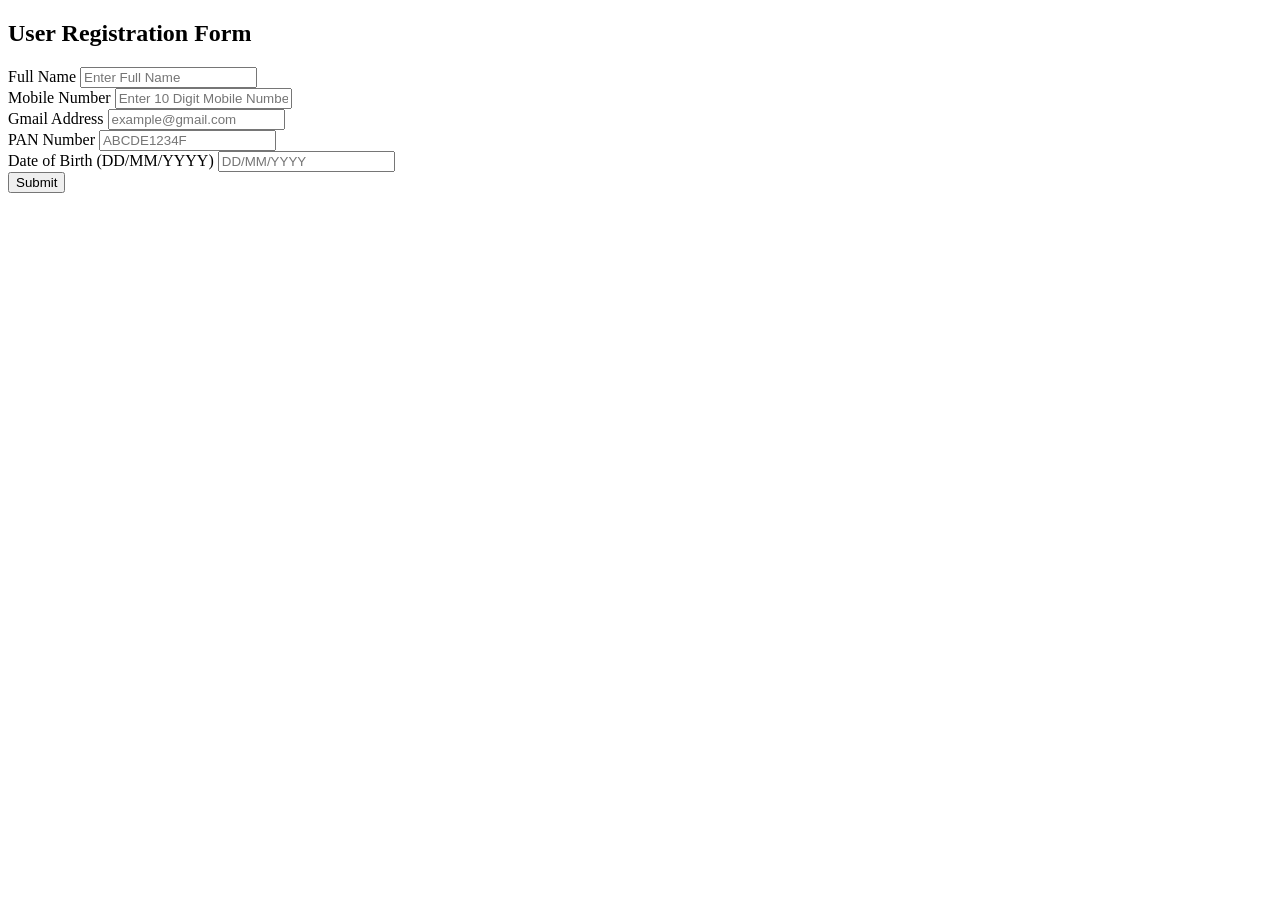
<file: index.html>
<!DOCTYPE html>
<html lang="en">
<head>
<meta charset="UTF-8">
<meta name="viewport" content="width=device-width, initial-scale=1.0">
<title>Registration Form</title>

<style>             <style>      
*{                  *{              


    margin:0;     marginn:0;
    padding:0;      box-sizing:border-box;
    box-sizing:border-box;        
    font-family:Arial, sans-serif;          font-family:Arial, sans-serif;]
}                                             body{
body{
    background:#f4f7fc;                         background:#f4f7fc
    display:flex;                               display:flex;
    justify-content:center;                     justify-content:center;
    align-items:center;                           align-item:center;
    min-height:100vh;                             min-height:100vh;}
}

.container{                                     .cotainer{
    width:450px;                                  width:450px;
    background:#fff;                              background:#fff;
    padding:30px;                                        padding: 30px;
    border-radius:12px;                               border: radius 12px;
    box-shadow:0 5px 20px rgba(0,0,0,0.1);              box-shadow:0 5px 20 px rgba(0,0,0,0.1);
}3                                                    }3

h2{                                                             h2{
    text-align:center;                                        text-align:center;
    margin-bottom:20px;                                       margin-bottom:20px;
    color:#333;                                                   color: #333;
}

.form-group{                                                    .form-group{
    margin-bottom:15px;                                       margin-bottom 15px;
}

label{                                    labe{
    display:block;                            display:block;
    margin-bottom:6px;                              margin: bottom:6px;
    font-weight:bold;                             font-weight:bold;
    color:#444;                                       color: #444;
}

input{                                                input{
    width:100%;                                 width:100%;
    padding:12px;                               padding: 12px;
    border:1px solid #ccc;                      border: 1px; solid #ccc;
    border-radius:6px;                                border: radius 6px;
    font-size:15px;                                   font: size 15px;
    outline:none;                                     outline
}

input:focus{
    border-color:#007bff;
}

button{
    width:100%;
    padding:12px;
    background:#007bff;
    color:#fff;
    border:none;
    border-radius:6px;
    font-size:16px;
    cursor:pointer;
}

button:hover{
    background:#0056b3;
}
</style>
</head>
<body>

<div class="container">
    <h2>User Registration Form</h2>

    <form id="registrationForm">

        <div class="form-group">
            <label>Full Name</label>
            <input type="text"
                   id="name"
                   placeholder="Enter Full Name"
                   required>
        </div>

        <div class="form-group">
            <label>Mobile Number</label>
            <input type="text"
                   id="mobile"
                   placeholder="Enter 10 Digit Mobile Number"
                   maxlength="10"
                   required>
        </div>

        <div class="form-group">
            <label>Gmail Address</label>
            <input type="email"
                   id="email"
                   placeholder="example@gmail.com"
                   required>
        </div>

        <div class="form-group">
            <label>PAN Number</label>
            <input type="text"
                   id="pan"
                   placeholder="ABCDE1234F"
                   maxlength="10"
                   required>
        </div>

        <div class="form-group">
            <label>Date of Birth (DD/MM/YYYY)</label>
            <input type="text"
                   id="dob"
                   placeholder="DD/MM/YYYY"
                   maxlength="10"
                   required>
        </div>

        <button type="submit">Submit</button>

    </form>
</div>

<script>

// Name: Only letters and spaces
document.getElementById("name").addEventListener("input", function(){
    this.value = this.value.replace(/[^A-Za-z ]/g, "");
});

// Mobile: Only numbers
document.getElementById("mobile").addEventListener("input", function(){
    this.value = this.value.replace(/\D/g, "").slice(0,10);
});

// PAN: Uppercase automatically
document.getElementById("pan").addEventListener("input", function(){
    this.value = this.value.toUpperCase();
});

// DOB Auto Format DD/MM/YYYY
document.getElementById("dob").addEventListener("input", function () {

    let value = this.value.replace(/\D/g, '');

    if(value.length > 2 && value.length <= 4){
        value = value.slice(0,2) + '/' + value.slice(2);
    }
    else if(value.length > 4){
        value = value.slice(0,2) + '/' + value.slice(2,4) + '/' + value.slice(4,8);
    }

    this.value = value;
});

// Form Validation
document.getElementById("registrationForm").addEventListener("submit", function(e){

    let mobile = document.getElementById("mobile").value;
    let email = document.getElementById("email").value.trim();
    let pan = document.getElementById("pan").value.trim();
    let dob = document.getElementById("dob").value.trim();

    let panPattern = /^[A-Z]{5}[0-9]{4}[A-Z]{1}$/;
    let dobPattern = /^(0[1-9]|[12][0-9]|3[01])\/(0[1-9]|1[0-2])\/(19|20)\d{2}$/;
    let gmailPattern = /^[a-zA-Z0-9._%+-]+@gmail\.com$/;

    if(mobile.length !== 10){
        alert("Mobile Number must be exactly 10 digits.");
        e.preventDefault();
        return;
    }

    if(!gmailPattern.test(email)){
        alert("Only Gmail addresses are allowed.");
        e.preventDefault();
        return;
    }

    if(!panPattern.test(pan)){
        alert("Invalid PAN Number. Example: ABCDE1234F");
        e.preventDefault();
        return;
    }

    if(!dobPattern.test(dob)){
        alert("Date must be in DD/MM/YYYY format.");
        e.preventDefault();
        return;
    }

    alert("Form Submitted Successfully!");
});

</script>

</body>
</html>
</file>
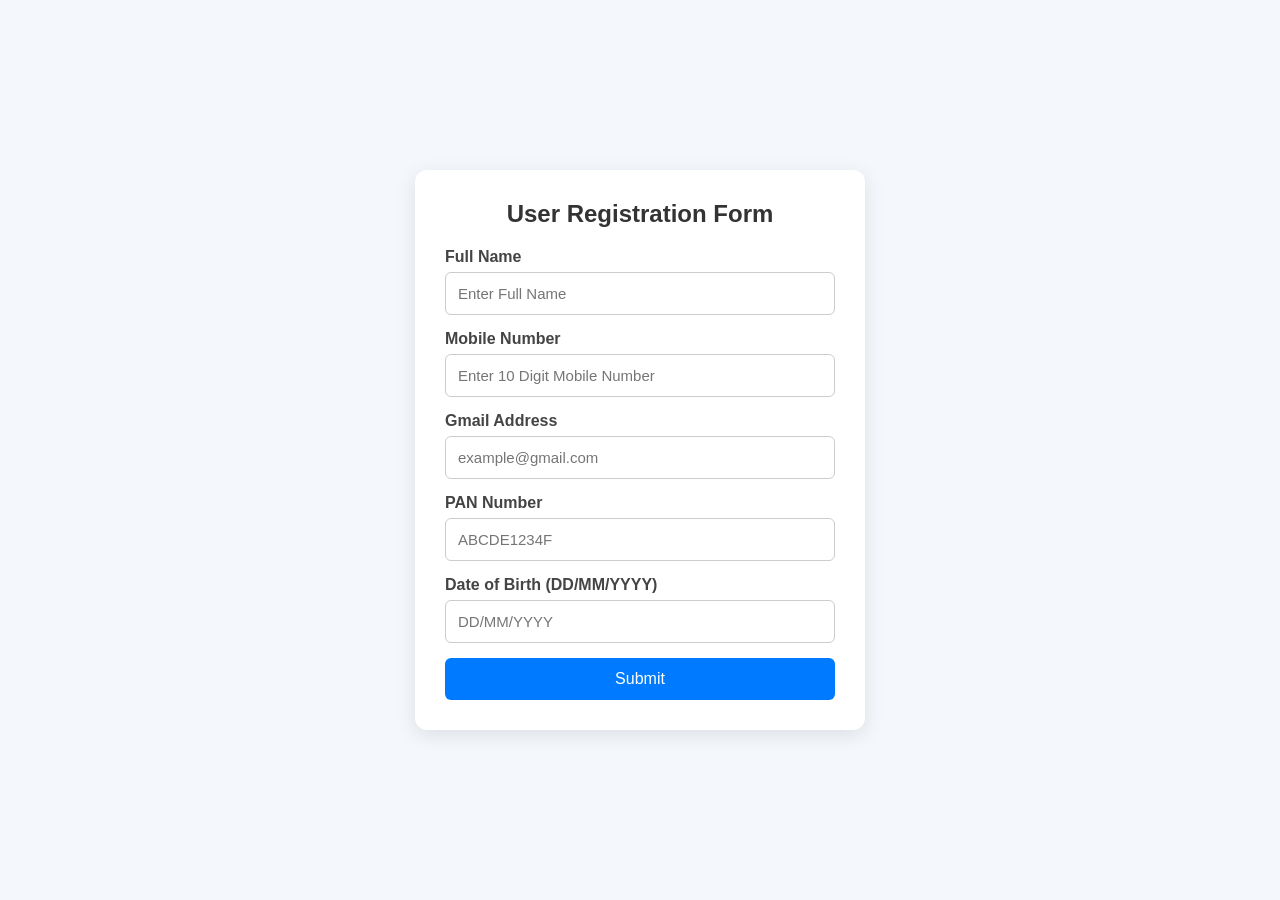
<file: l.html>
<!DOCTYPE html>
<html lang="en">
<head>
<meta charset="UTF-8">
<meta name="viewport" content="width=device-width, initial-scale=1.0">
<title>Registration Form</title>

<style>
*{
    margin:0;
    padding:0;
    box-sizing:border-box;
    font-family:Arial, sans-serif;
}

body{
    background:#f4f7fc;
    display:flex;
    justify-content:center;
    align-items:center;
    min-height:100vh;
}

.container{
    width:450px;
    background:#fff;
    padding:30px;
    border-radius:12px;
    box-shadow:0 5px 20px rgba(0,0,0,0.1);
}

h2{
    text-align:center;
    margin-bottom:20px;
    color:#333;
}

.form-group{
    margin-bottom:15px;
}

label{
    display:block;
    margin-bottom:6px;
    font-weight:bold;
    color:#444;
}

input{
    width:100%;
    padding:12px;
    border:1px solid #ccc;
    border-radius:6px;
    font-size:15px;
    outline:none;
}

input:focus{
    border-color:#007bff;
}

button{
    width:100%;
    padding:12px;
    background:#007bff;
    color:#fff;
    border:none;
    border-radius:6px;
    font-size:16px;
    cursor:pointer;
}

button:hover{
    background:#0056b3;
}
</style>
</head>
<body>

<div class="container">
    <h2>User Registration Form</h2>

    <form id="registrationForm">

        <div class="form-group">
            <label>Full Name</label>
            <input type="text"
                   id="name"
                   placeholder="Enter Full Name"
                   required>
        </div>

        <div class="form-group">
            <label>Mobile Number</label>
            <input type="text"
                   id="mobile"
                   placeholder="Enter 10 Digit Mobile Number"
                   maxlength="10"
                   required>
        </div>

        <div class="form-group">
            <label>Gmail Address</label>
            <input type="email"
                   id="email"
                   placeholder="example@gmail.com"
                   required>
        </div>

        <div class="form-group">
            <label>PAN Number</label>
            <input type="text"
                   id="pan"
                   placeholder="ABCDE1234F"
                   maxlength="10"
                   required>
        </div>

        <div class="form-group">
            <label>Date of Birth (DD/MM/YYYY)</label>
            <input type="text"
                   id="dob"
                   placeholder="DD/MM/YYYY"
                   maxlength="10"
                   required>
        </div>

        <button type="submit">Submit</button>

    </form>
</div>

<script>

// Name: Only letters and spaces
document.getElementById("name").addEventListener("input", function(){
    this.value = this.value.replace(/[^A-Za-z ]/g, "");
});

// Mobile: Only numbers
document.getElementById("mobile").addEventListener("input", function(){
    this.value = this.value.replace(/\D/g, "").slice(0,10);
});

// PAN: Uppercase automatically
document.getElementById("pan").addEventListener("input", function(){
    this.value = this.value.toUpperCase();
});

// DOB Auto Format DD/MM/YYYY
document.getElementById("dob").addEventListener("input", function () {

    let value = this.value.replace(/\D/g, '');

    if(value.length > 2 && value.length <= 4){
        value = value.slice(0,2) + '/' + value.slice(2);
    }
    else if(value.length > 4){
        value = value.slice(0,2) + '/' + value.slice(2,4) + '/' + value.slice(4,8);
    }

    this.value = value;
});

// Form Validation
document.getElementById("registrationForm").addEventListener("submit", function(e){

    let mobile = document.getElementById("mobile").value;
    let email = document.getElementById("email").value.trim();
    let pan = document.getElementById("pan").value.trim();
    let dob = document.getElementById("dob").value.trim();

    let panPattern = /^[A-Z]{5}[0-9]{4}[A-Z]{1}$/;
    let dobPattern = /^(0[1-9]|[12][0-9]|3[01])\/(0[1-9]|1[0-2])\/(19|20)\d{2}$/;
    let gmailPattern = /^[a-zA-Z0-9._%+-]+@gmail\.com$/;

    if(mobile.length !== 10){
        alert("Mobile Number must be exactly 10 digits.");
        e.preventDefault();
        return;
    }

    if(!gmailPattern.test(email)){
        alert("Only Gmail addresses are allowed.");
        e.preventDefault();
        return;
    }

    if(!panPattern.test(pan)){
        alert("Invalid PAN Number. Example: ABCDE1234F");
        e.preventDefault();
        return;
    }

    if(!dobPattern.test(dob)){
        alert("Date must be in DD/MM/YYYY format.");
        e.preventDefault();
        return;
    }

    alert("Form Submitted Successfully!");
});

</script>

</body>
</html>
</file>
